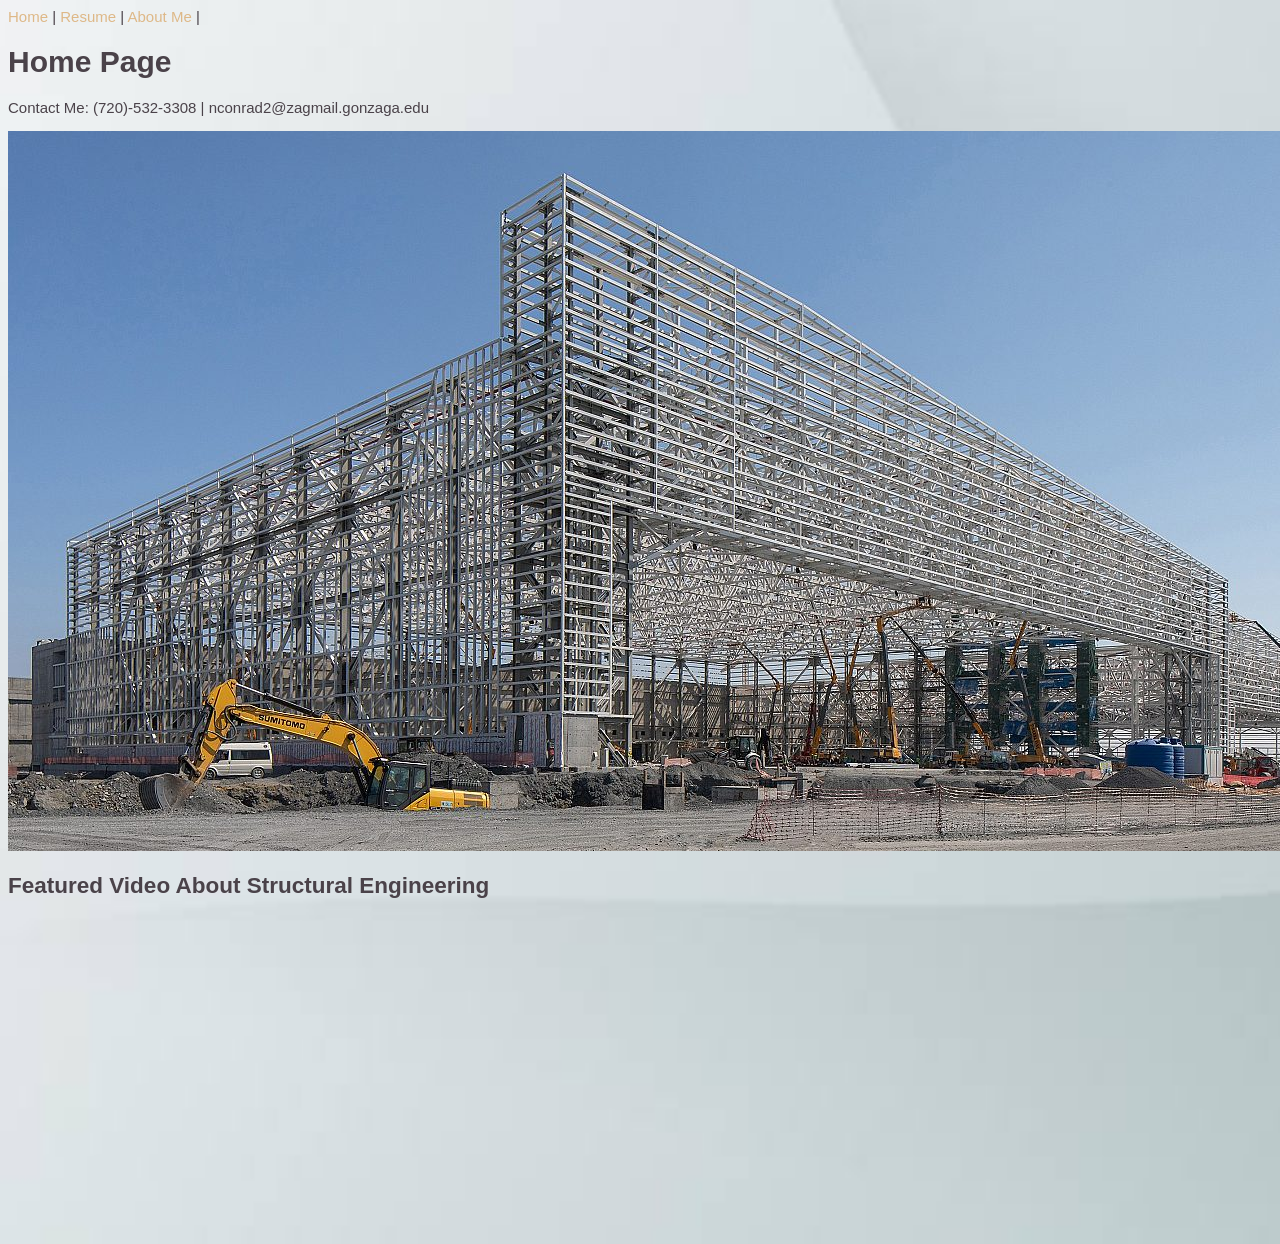
<file: index.html>
<!--
Naomi Conrad
Last Edit: 6/15/2025
-->
<!DOCTYPE html>
<html lang="en">
<head>
    <meta charset="UTF-8">
    <meta name="viewport" content="width=device-width, initial-scale=1.0">
    <title>Naomi Conrad's Home Page</title>
    <link rel="stylesheet" href="styles/MyStyles.css">
</head>
<body class="homebg">
    <a href="#">Home</a>  |  
    <a href="html/resume.html">Resume</a>  |
    <a href="html/aboutme.html">About Me</a>  |

    <h1>Home Page</h1>
    <p>Contact Me:
        (720)-532-3308 | nconrad2@zagmail.gonzaga.edu
    </p>
    <img src="Images/structural_engineering.jpg" alt="Structural Engineering">

        <h2>Featured Video About Structural Engineering</h2>

    <iframe width="560" height="315" src="https://www.youtube.com/embed/od_MpNUzeCE?si=LNw2t4TIxDxt539w" title="YouTube video player" frameborder="0" allow="accelerometer; autoplay; clipboard-write; encrypted-media; gyroscope; picture-in-picture; web-share" referrerpolicy="strict-origin-when-cross-origin" allowfullscreen></iframe>
</body>
</html>
</file>
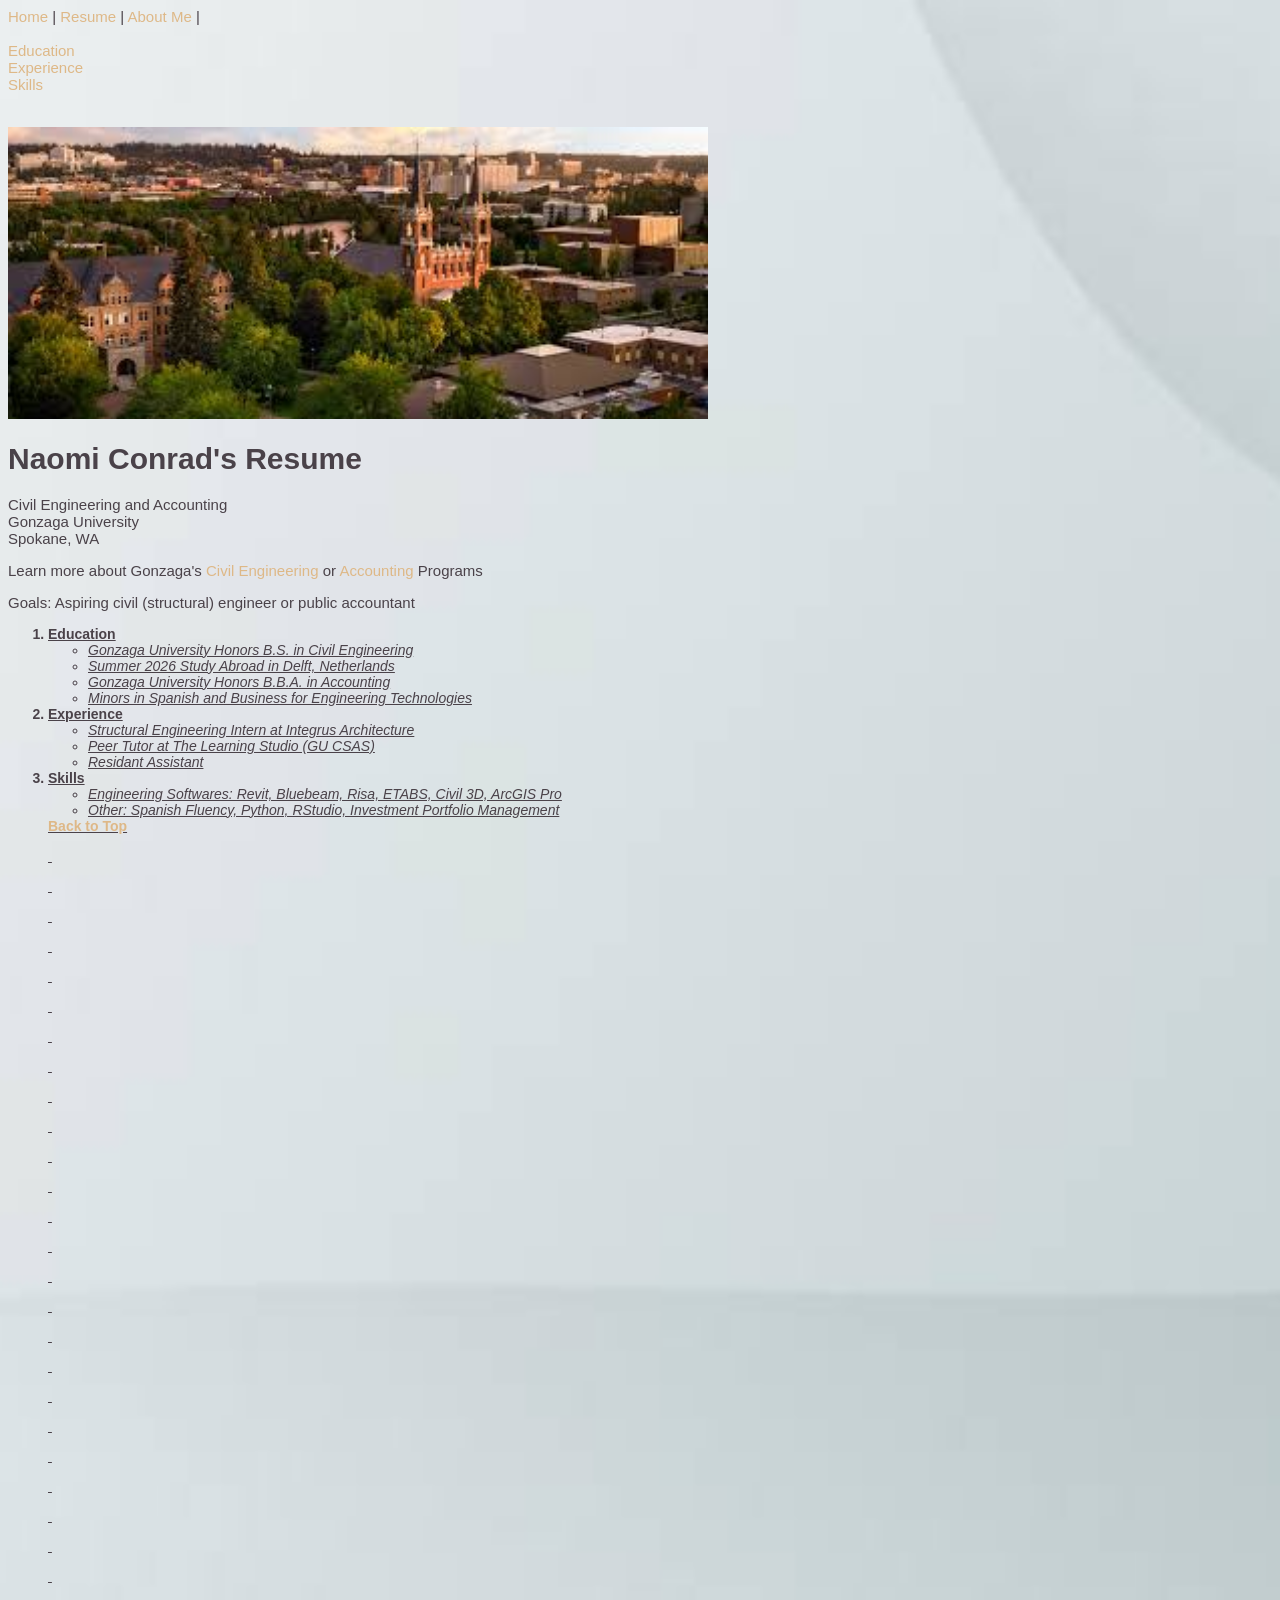
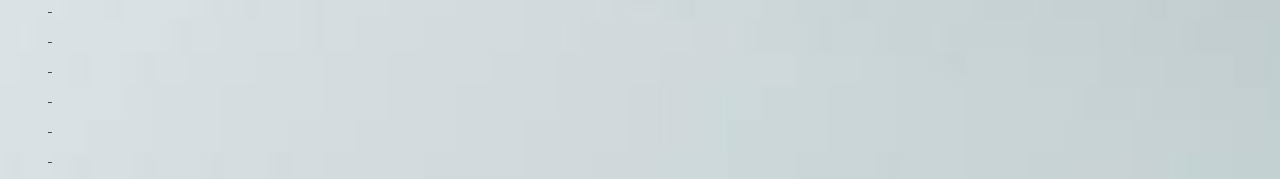
<file: html/resume.html>
<!--
Naomi Conrad
Last Edit: 6/15/2025
-->
<!DOCTYPE html>
<html lang="en">
<head>
    <meta charset="UTF-8">
    <meta name="viewport" content="width=device-width, initial-scale=1.0">
    <title>Naomi's Resume</title>
    <link rel="stylesheet" href="../styles/MyStyles.css">
</head>
<body class="homebg">
    <a href="../index.html" id="top">Home</a>  |  
    <a href="#">Resume</a>  |
    <a href="aboutme.html">About Me</a>  |<br><br>

    <a href="#edu">Education</a><br>
    <a href="#exp">Experience</a><br>
    <a href="#ski">Skills</a><br>

    <br><br>
    <img src="../Images/GU_Picture.jpeg" width="700" alt="Gonzaga University Campus Photo">
    <h1>Naomi Conrad's Resume</h1>

    Civil Engineering and Accounting <br>
    Gonzaga University <br>
    Spokane, WA

    <p>
        Learn more about Gonzaga's <a href="https://www.gonzaga.edu/school-of-engineering-applied-science/degrees-and-programs/civil-engineering" target="_blank" title="Gonzaga University Civil Engineering Program">Civil Engineering</a> or <a href="https://www.gonzaga.edu/school-of-business-administration/undergraduate/accounting" target="_blank" title="Gonzaga University Accounting Program">Accounting </a> Programs
    </p>
    
    <p>Goals: Aspiring civil (structural) engineer or public accountant</p>

    <ol>
        <li id="edu" class="resumelistheading underline">Education
            <ul>
                <li>Gonzaga University Honors B.S. in Civil Engineering</li>
                    <li>Summer 2026 Study Abroad in Delft, Netherlands</li>
                <li>Gonzaga University Honors B.B.A. in Accounting</li>
                <li>Minors in Spanish and Business for Engineering Technologies </li>
            </ul>
        </li>
        <li id="exp" class="resumelistheading underline">Experience
            <ul>
                <li>Structural Engineering Intern at Integrus Architecture</li>
                <li>Peer Tutor at The Learning Studio (GU CSAS)</li>
                <li>Residant Assistant</li>
            </ul>
        </li>
        <li id="ski" class="resumelistheading underline">Skills
            <ul>
                <li>Engineering Softwares: Revit, Bluebeam, Risa, ETABS, Civil 3D, ArcGIS Pro</li>
                <li>Other: Spanish Fluency, Python, RStudio, Investment Portfolio Management</li>
            </ul>
            <a href="#top">Back to Top</a>
            <p>&nbsp;</p>
            <p>&nbsp;</p>
            <p>&nbsp;</p>
            <p>&nbsp;</p>
            <p>&nbsp;</p>
            <p>&nbsp;</p>
            <p>&nbsp;</p>
            <p>&nbsp;</p>
            <p>&nbsp;</p>
            <p>&nbsp;</p>
            <p>&nbsp;</p>
            <p>&nbsp;</p>
            <p>&nbsp;</p>
            <p>&nbsp;</p>
            <p>&nbsp;</p>
            <p>&nbsp;</p>
            <p>&nbsp;</p>
            <p>&nbsp;</p>
            <p>&nbsp;</p>
            <p>&nbsp;</p>
            <p>&nbsp;</p>
            <p>&nbsp;</p>
            <p>&nbsp;</p>
            <p>&nbsp;</p>
            <p>&nbsp;</p>
            <p>&nbsp;</p>
            <p>&nbsp;</p>
            <p>&nbsp;</p>
            <p>&nbsp;</p>
            <p>&nbsp;</p>
            <p>&nbsp;</p>
        </li>
    </ol>
</body>
</html>
</file>
<file: styles/MyStyles.css>
body{
        font-family: Arial, Helvetica, sans-serif;
        font-size: 15px;
        color: rgb(74, 66, 73);
    }
    li {
        font-size: 14px;
        font-style: italic;
        font-weight: normal;
    }
    a {
        color: burlywood;
        text-decoration: none;   
    }
a:hover {
    text-decoration: underline;
    font-weight: bold;
}
a:visited {
    color: blue;
}
.resumelistheading {
    font-weight: bold;
    font-style: normal;
}
.underline {
    text-decoration: underline;
}
.bold {font-weight: bold;}
.justify {text-align: justify;}

.box1 {
    border-width: 1px;
    border-style: solid;
    border-color: grey;
}

.homebg {
    background-image: url('../Images/background.jpeg');
    background-size: cover;
    background-repeat: no-repeat; 
    background-position: center; 
}
</file>
